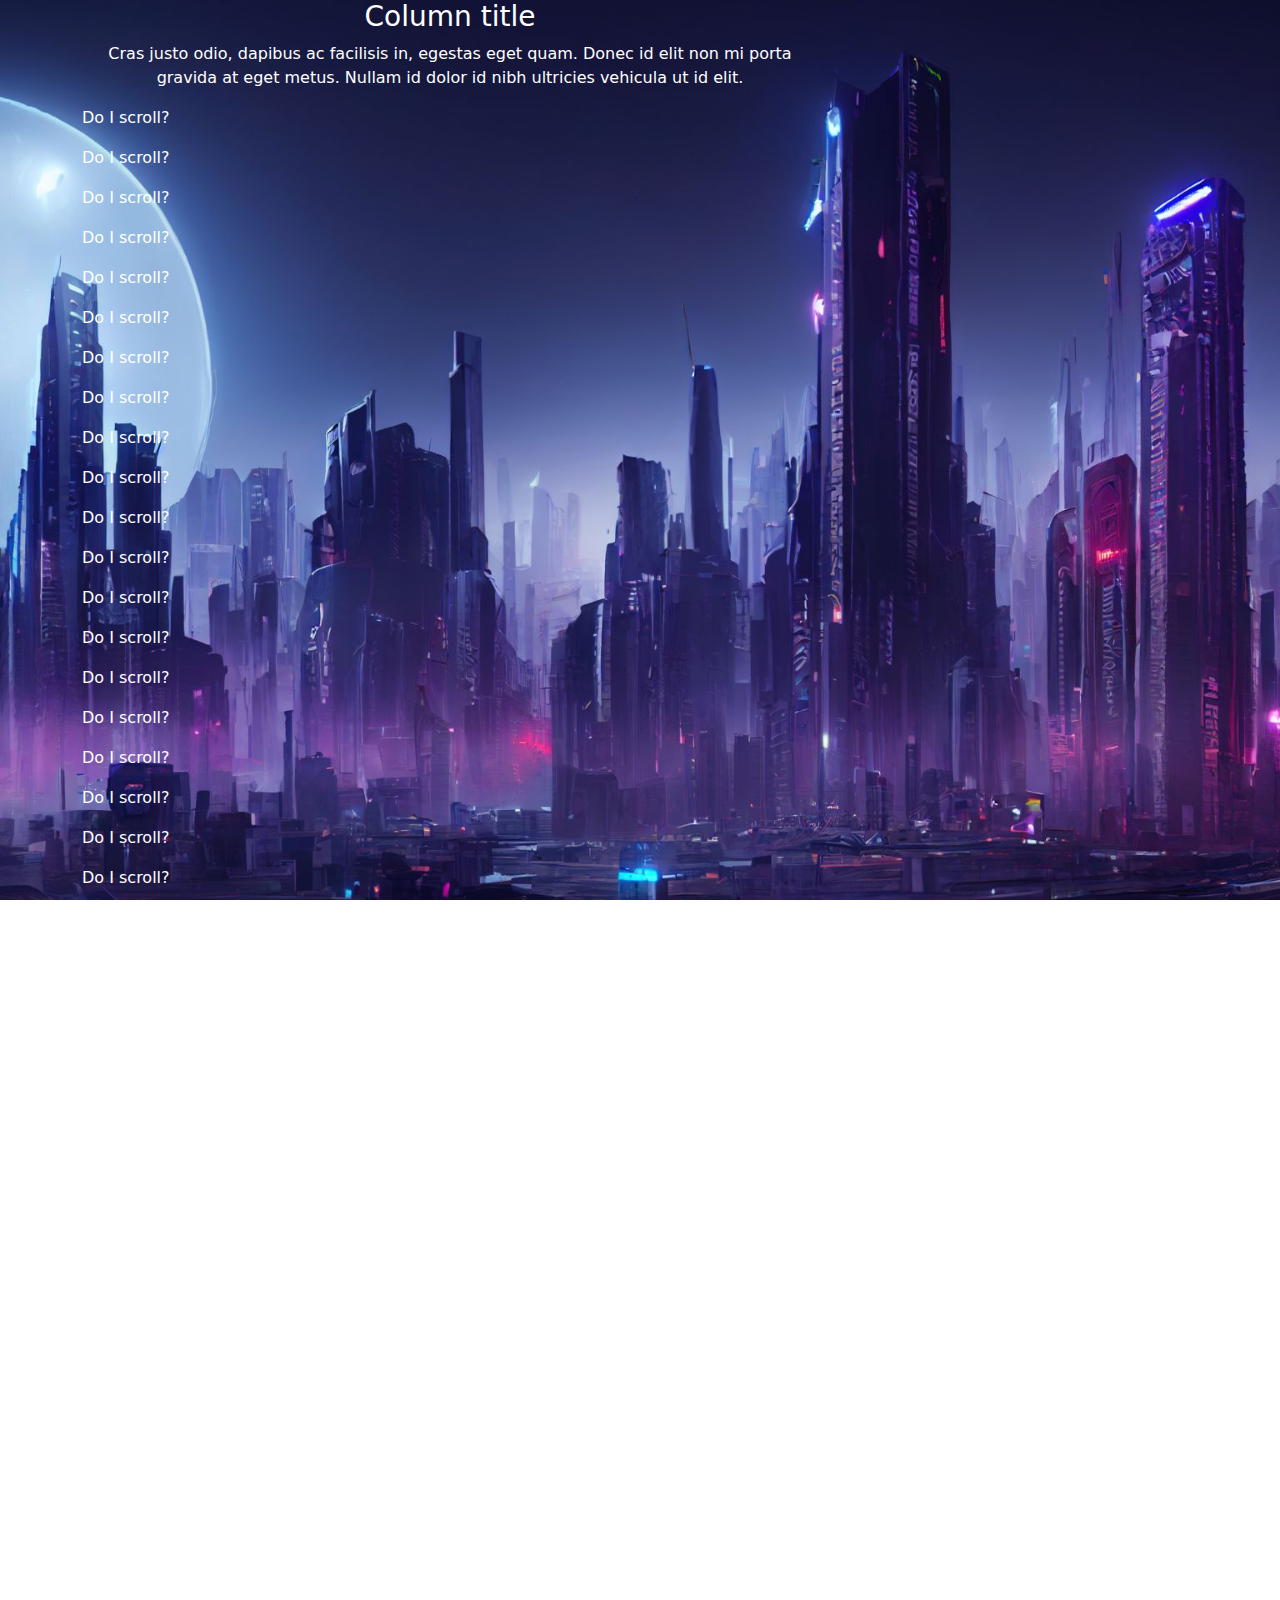
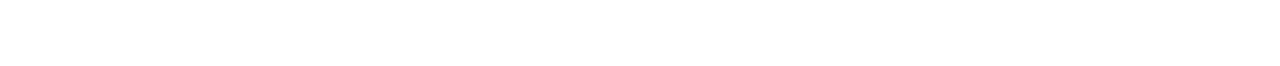
<file: index.html>
<!DOCTYPE html>
<html lang="en" style="background-position: center center; background-size: cover; background-attachment: fixed; background-origin: content-box;">
    <head>
        <meta charset="utf-8">
        <meta http-equiv="X-UA-Compatible" content="IE=edge">
        <meta name="viewport" content="width=device-width, initial-scale=1, shrink-to-fit=no">
        <meta name="description" content="">
        <meta name="author" content="">
        <title>Blank Template for Bootstrap</title>
        <!-- Bootstrap core CSS -->
        <link href="bootstrap/css/bootstrap.min.css" rel="stylesheet">
        <!-- Custom styles for this template -->
        <link href="style.css" rel="stylesheet">
    </head>
    <body style="background-image: url('assets/bg-2.jpg'); background-position: center center; background-size: cover; background-attachment: fixed; background-origin: content-box;">
        <div class="container">
            <div class="row">
                <div class="col-lg-8 col-md-10 col-sm-12 text-white">
                    <h3 style="text-align: center;">Column title</h3> 
                    <p style="text-align: center;">Cras justo odio, dapibus ac facilisis in, egestas eget quam. Donec id elit non mi porta gravida at eget metus. Nullam id dolor id nibh ultricies vehicula ut id elit.</p>
                    <p>Do I scroll?</p> 
                    <p>Do I scroll?</p> 
                    <p>Do I scroll?</p> 
                    <p>Do I scroll?</p> 
                    <p>Do I scroll?</p> 
                    <p>Do I scroll?</p> 
                    <p>Do I scroll?</p> 
                    <p>Do I scroll?</p> 
                    <p>Do I scroll?</p> 
                    <p>Do I scroll?</p> 
                    <p>Do I scroll?</p> 
                    <p>Do I scroll?</p> 
                    <p>Do I scroll?</p> 
                    <p>Do I scroll?</p> 
                    <p>Do I scroll?</p> 
                    <p>Do I scroll?</p> 
                    <p>Do I scroll?</p> 
                    <p>Do I scroll?</p> 
                    <p>Do I scroll?</p> 
                    <p>Do I scroll?</p> 
                    <p>Do I scroll?</p> 
                    <p>Do I scroll?</p> 
                    <p>Do I scroll?</p> 
                    <p>Do I scroll?</p> 
                    <p>Do I scroll?</p> 
                    <p>Do I scroll?</p> 
                    <p>Do I scroll?</p> 
                    <p>Do I scroll?</p> 
                    <p>Do I scroll?</p> 
                    <p>Do I scroll?</p> 
                    <p>Do I scroll?</p> 
                    <p>Do I scroll?</p> 
                    <p>Do I scroll?</p> 
                    <p>Do I scroll?</p> 
                    <p>Do I scroll?</p> 
                    <p>Do I scroll?</p> 
                    <p>Do I scroll?</p> 
                    <p>Do I scroll?</p> 
                    <p>Do I scroll?</p> 
                </div>
            </div>
        </div>
        <!-- Bootstrap core JavaScript
    ================================================== -->
        <!-- Placed at the end of the document so the pages load faster -->
        <script src="assets/js/popper.min.js"></script>
        <script src="bootstrap/js/bootstrap.min.js"></script>
    </body>
</html>
</file>
<file: style.css>
body {
    background-image: url('assets/bg-2.jpg');
    background-position: center center;
    background-size: cover;
    background-attachment: fixed;
    background-origin: content-box;
    -webkit-background-size: cover;
    -moz-background-size: cover;
    -o-background-size: cover;
}
</file>
